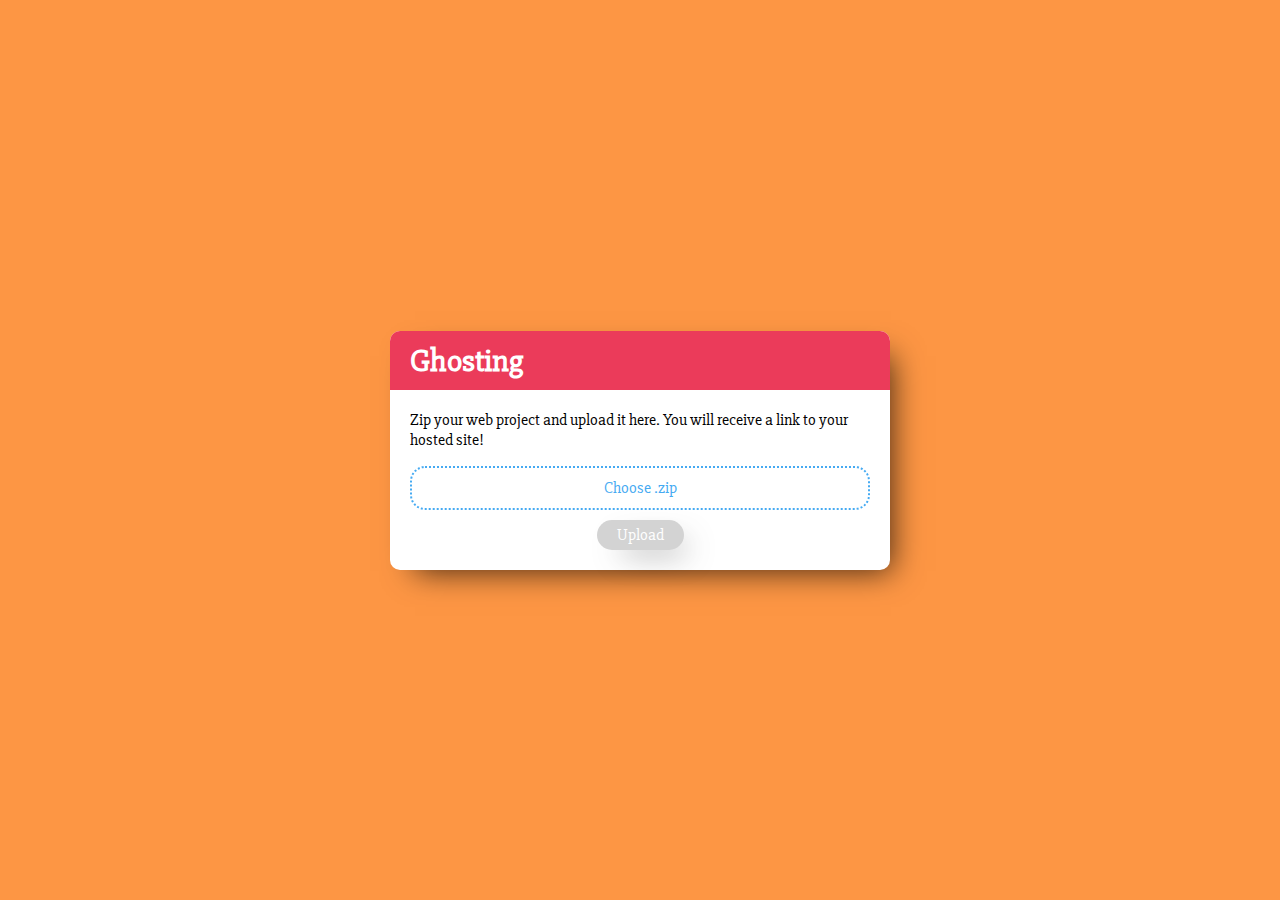
<file: public/index.html>
<!DOCTYPE html>
<html lang="en">

<head>
    <meta charset="UTF-8">
    <meta name="viewport" content="width=device-width, initial-scale=1.0">
    <meta http-equiv="X-UA-Compatible" content="ie=edge">

    <link rel="stylesheet" href="./style.css">

    <title>Ghosting</title>
</head>

<body>
    <div id="content-div">
        <div id="form-div">
            <h1>Ghosting</h1>

            <div id="form-content">
                <p>Zip your web project and upload it here. You will receive a link to your hosted site!</p>
                <form enctype="multipart/form-data">
                    <label for="zip">Choose .zip</label>
                    <input type="file" name="zip" id="zip" accept=".zip" onchange="fileChange()" class="invisible">
                    <p id="error" class="invisible"></p>
                    <p id="filename" class="invisible"></p>
                    <progress max="100" value="0" class="invisible"></progress>
                    <input type="button" id="submit" value="Upload" onclick="submitForm()">
                </form>

            </div>

        </div>
    </div>

    <script src="./main.js"></script>
</body>

</html>
</file>
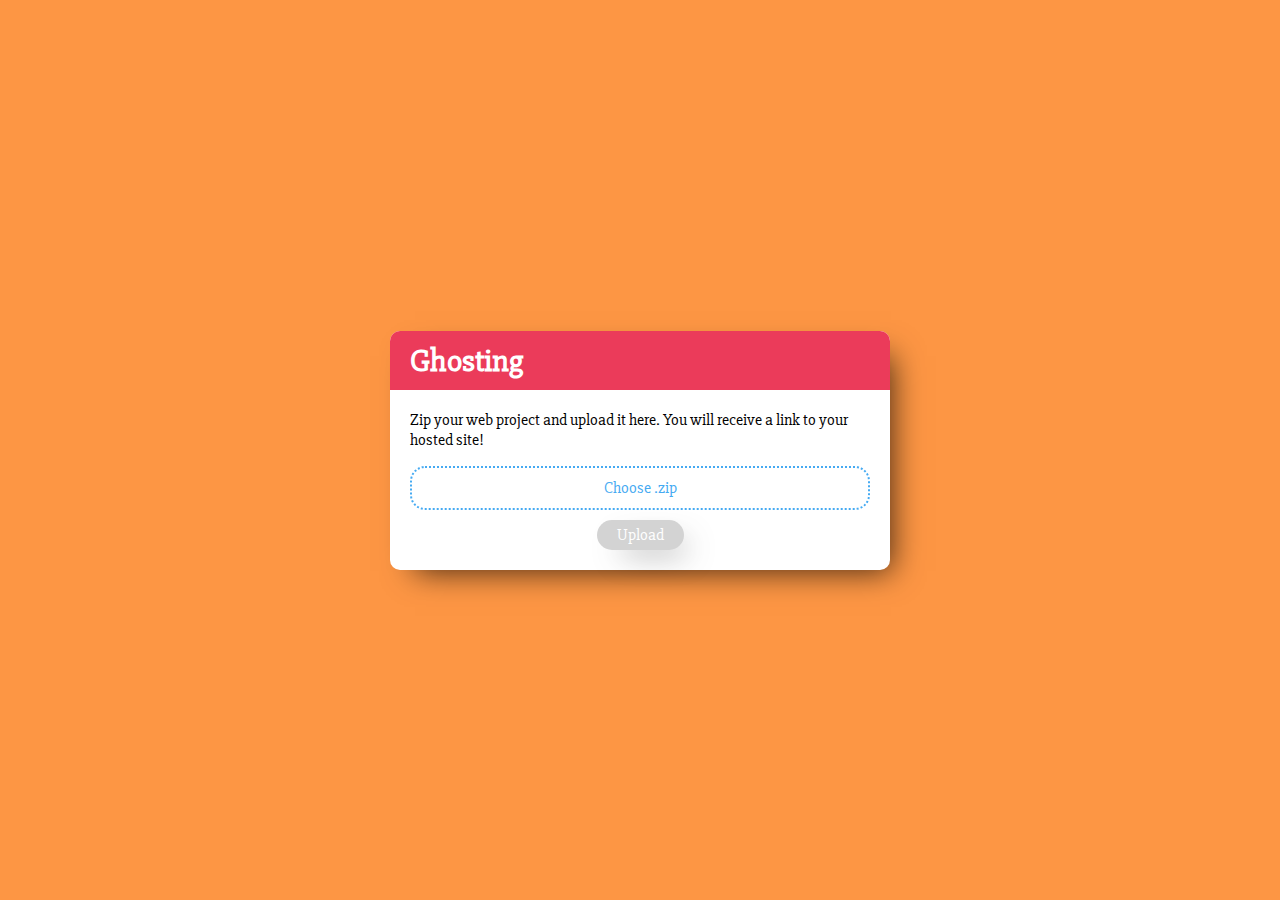
<file: public/form.html>
<!DOCTYPE html>
<html lang="en">

<head>
    <meta charset="UTF-8">
    <meta name="viewport" content="width=device-width, initial-scale=1.0">
    <meta http-equiv="X-UA-Compatible" content="ie=edge">

    <link rel="stylesheet" href="./style.css">

    <title>Ghosting</title>
</head>

<body>
    <div id="content-div">
        <div id="form-div">
            <h1>Ghosting</h1>

            <div id="form-content">
                <p>Zip your web project and upload it here. You will receive a link to your hosted site!</p>
                <form enctype="multipart/form-data">
                    <label for="zip">Choose .zip</label>
                    <input type="file" name="zip" id="zip" accept=".txt" onchange="fileChange()" class="invisible">
                    <progress max="100" value="0" class="invisible"></progress>
                    <input type="button" id="submit" value="Upload" onclick="submitForm()">
                </form>

            </div>

        </div>
    </div>

    <script src="./main.js"></script>
</body>

</html>
</file>
<file: public/style.css>
@import url('https://fonts.googleapis.com/css?family=Slabo+27px');

html {
    font-family: 'Slabo 27px', Arial, Helvetica, sans-serif;
    height: 100%;
    width: 100%;
}

body {
    margin: 0;
    padding: 0;
    width: 100%;
    height: 100%;
    overflow: hidden;
    background: #fd9644;
}

#content-div {
    height: 100%;
    display: flex;
    flex: 0 1 500px;
    flex-direction: row;
    justify-content: center;
    align-items: center;
}

#form-div {
    width: 500px;
    margin: 0 20px;
    background: white;
    border-radius: 10px;
    -webkit-box-shadow: 13px 13px 30px -12px rgba(0, 0, 0, 0.75);
    -moz-box-shadow: 13px 13px 30px -12px rgba(0, 0, 0, 0.75);
    box-shadow: 13px 13px 30px -12px rgba(0, 0, 0, 0.75);
}

h1 {
    margin: 0;
    background: #eb3b5a;
    color: white;
    padding: 10px 0 10px 20px;
    border-top-left-radius: 10px;
    border-top-right-radius: 10px;
}

#form-content{
    padding: 20px;
}

p {
    margin-top: 0;
}

form {
    display: flex;
    flex-direction: column;
    justify-content: flex-start;
    align-items: center;
}

label {
    width: 100%;
    border: #45aaf2 dotted 2px;
    border-radius: 15px;
    padding: 10px;
    color: #45aaf2;
    cursor: pointer;
    text-align: center;
    box-sizing: border-box;
}

progress {
    width: 100%;
    height: 20px;
    color: #45aaf2;
}

input {
    border: 0;
    margin-top: 10px;
    font-size: inherit;
    font-family: 'Slabo 27px', Arial, Helvetica, sans-serif;
    cursor: pointer;
    background: #45aaf2;
    color: white;
    border-radius: 15px;
    padding: 5px 20px;
    -webkit-box-shadow: 13px 13px 30px -12px rgba(0, 0, 0, 0.75);
    -moz-box-shadow: 13px 13px 30px -12px rgba(0, 0, 0, 0.75);
    box-shadow: 13px 13px 30px -12px rgba(0, 0, 0, 0.75);
    outline: none;
}

input:hover :not(disabled){
    -webkit-box-shadow: initial;
    -moz-box-shadow: initial;
    box-shadow: initial;
}

input:disabled {
    background: lightgray;
}


.invisible {
    display: none;
}

#filename {
    margin: 20px 0 5px;
    align-self: flex-start;
    font-weight: bold;
}

#error {
    color: #eb3b5a;
    margin: 20px 0;
    align-self: flex-start;
}
</file>
